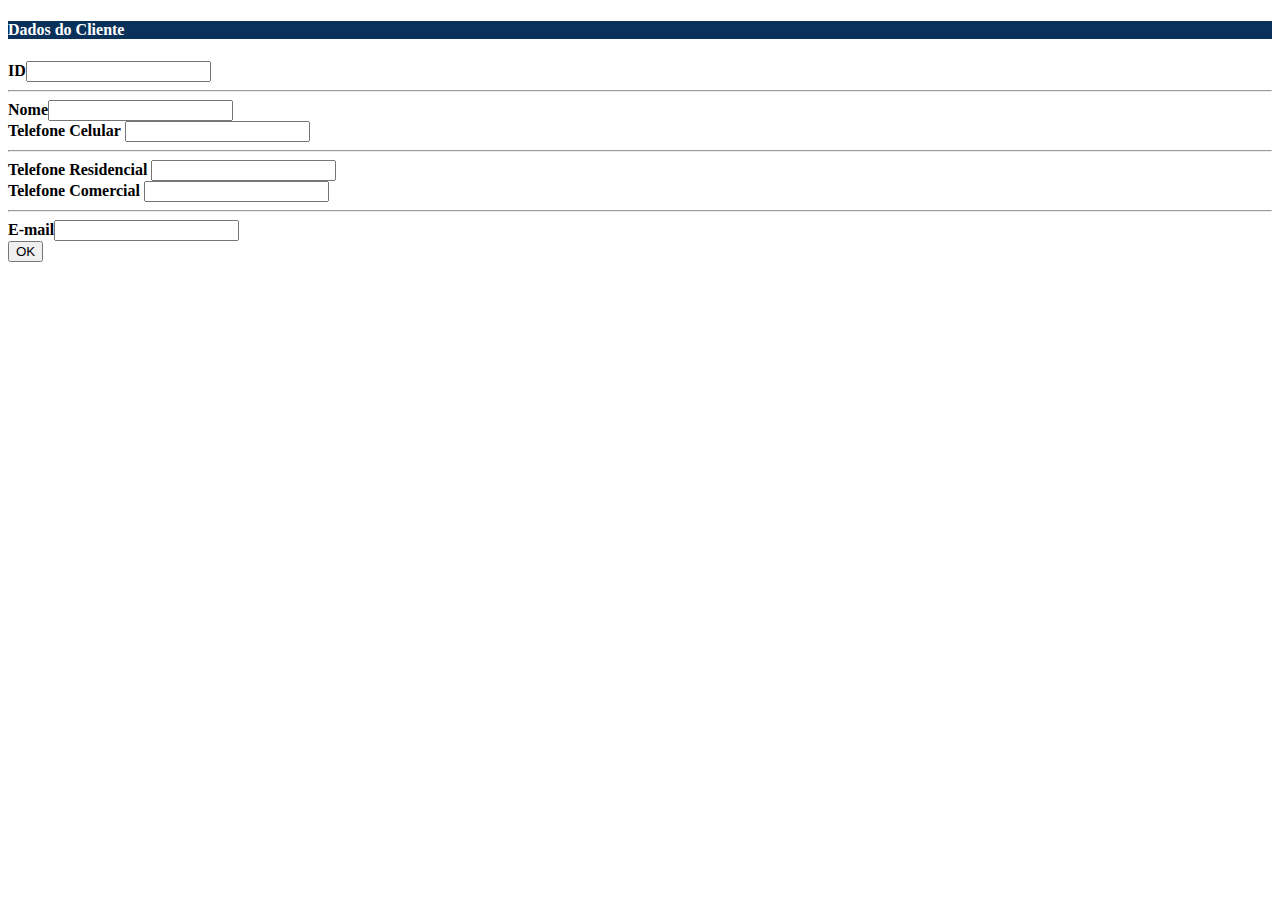
<file: coad/src/main/resources/templates/cliente/visualizaClienteModal.html>
<!DOCTYPE html>
<html xmlns:th="http://www.thymeleaf.org">
<head>
<meta charset="utf-8">
<style type="text/css">
label {
	font-weight: bold;
	text-color: gray;
}
</style>
</head>
<div id="visualizaClienteModal" class="modal fade" role="dialog"
	th:fragment="visualizaCliente" tabindex="-1">
	<div class="modal-dialog">
		<div class="modal-content">
			<div class="modal-header" style="background: #093159;">
				<h4 class="modal-title">
					<span style="font-weight: bold; color: white;">Dados do
						Cliente</span>
				</h4>
			</div>
			<div class="modal-body">
				<div class="container">
					<form method="post" th:object=${cliente}>
						<div class="form-row">
							<div class="col">
									<div class="form-group col-md-3 mt-3 ml-5">
										<label for="inputId">ID</label><input
											class="form-control-plaintext md-col-3" type="text"
											readonly="readonly" th:field="*{id}" name="id" />
									</div>
								<hr>
								<div class="form-row">
									<div class="form-group col-md-6 mt-3 ml-5">
										<label for="inputNome">Nome</label><input
											class="form-control-plaintext md-col-3" type="text"
											readonly="readonly" th:field="*{nome}" name="nome" />
									</div>
									<div class="form-group col-md-4 mt-3">
										<label for="inputFoneCel">Telefone Celular</label> <input
											class="form-control-plaintext md-col-6" type="text"
											readonly="readonly" th:field="*{foneCelular}" name="foneCel" />
									</div>
								</div>
								<hr>
								<div class="form-row">
									<div class="form-group col-md-5 mt-3 ml-5">
										<label for="inputFoneres">Telefone Residencial</label> <input
											class="form-control-plaintext md-col-6" type="text"
											readonly="readonly" th:field="*{foneResidencial}"
											name="clienteNome" />
									</div>
									<div class="form-group col-md-5 mt-3">
										<label for="inputFoneCom">Telefone Comercial</label> <input
											class="form-control-plaintext md-col-6" type="text"
											readonly="readonly" th:field="*{foneComercial}"
											name="foneCom" />
									</div>
								</div>
								<hr>
								<div class="form-group col-md-12 mt-3 ml-5">
									<label for="inputEmail">E-mail</label><input
										class="form-control-plaintext md-col-3" type="text"
										readonly="readonly" th:field="*{email}" name="email" />
								</div>
							</div>
						</div>
					</form>
				</div>
			</div>
			<div class="modal-footer">
				<button type="button" class="btn btn-primary" data-dismiss="modal">OK</button>
			</div>
		</div>
	</div>
</div>
</html>
</file>
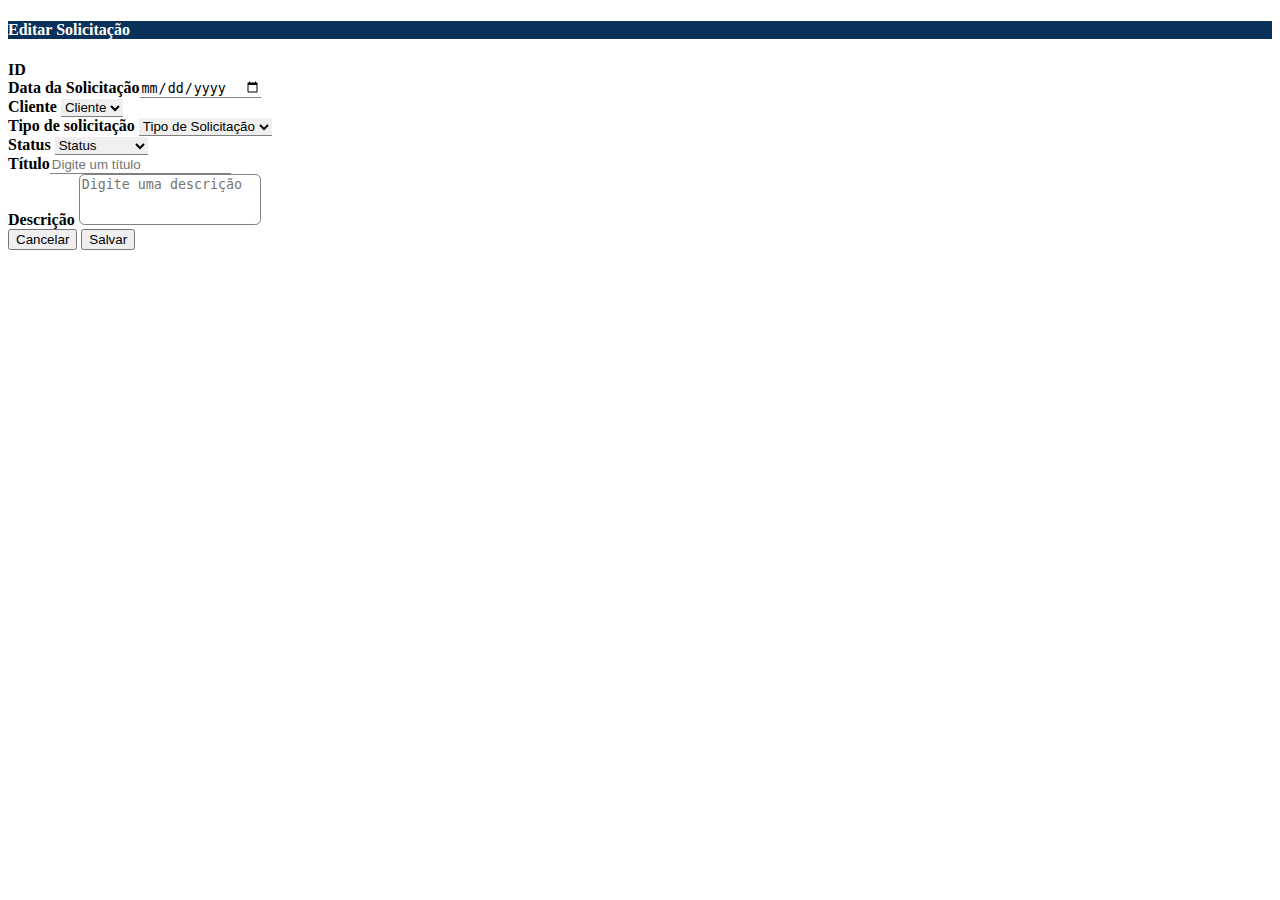
<file: coad/src/main/resources/templates/solicitacao/alteraSolicitacaoModal.html>
<!DOCTYPE html>
<html xmlns:th="http://thymeleaf.org">
<head>
<meta charset="utf-8">
<style type="text/css">
label {
	font-weight: bold;
	text-color: gray;
}

.form-control {
	border: 1px solid gray;
	border-top: none;
	border-right: none;
	border-left: none;
}
</style>
</head>
<div id="alteraSolicitacaoModal" class="modal fade" role="dialog"
	th:fragment="alteraSolicitacao" tabindex="-1">
	<div class="modal-dialog">
		<div class="modal-content">
			<div class="modal-header" style="background: #093159;">
				<h4 class="modal-title">
					<span style="font-weight: bold; color: white;">Editar
						Solicitação</span>
				</h4>
			</div>
			<form th:action="@{/alteraSolicitacao}" method="post"
				th:object="${solicitacao}" id="altera-solicitacao-form">
				<div class="modal-body container col-md-8">
					<div class="form-row">
						<div class="form-group col-md-3">
							<label>ID</label><input type="text" th:field="*{id}" name="id"
								class="form-control" readonly="readonly"
								required="required" style="border: none;"/>
						</div>
						<div class="form-group col-md-8 ml-4">
							<label>Data da Solicitação</label><input type="date"
								th:value="*{data}" name="data" class="form-control"
								required="required" />
						</div>
					</div>
					<div class="form-group">
						<label>Cliente</label> <select th:field="*{cliente}"
							name="tipoSolicitacao" class="form-control">
							<option value="">Cliente</option>
							<option th:each="cliente : ${clientes}" th:value="${cliente.id}"
								th:text="${cliente.nome}"></option>
						</select>
					</div>
					<div class="form-row">
						<div class="form-group col-md-7">
							<label>Tipo de solicitação</label> <select
								th:field="*{tipoSolicitacao}" name="tipoSolicitacao"
								class="form-control">
								<option value="">Tipo de Solicitação</option>
								<option th:each="tipo : ${tipos}" th:value="${tipo.id}"
									th:text="${tipo.descricao}"></option>
							</select>
						</div>
						<div class="form-group col-md-5">
							<label>Status</label> <select th:field="*{status}" name="status"
								class="form-control">
								<option value="0">Status</option>
								<option value="1">Atendido</option>
								<option value="2">Aguardando</option>
							</select>
						</div>
					</div>
					<div class="form-group">
						<label>Título</label><input type="text" th:field="*{titulo}"
							name="titulo" class="form-control" required="required"
							placeholder="Digite um título" />
					</div>
					<div class="form-group">
						<label>Descrição</label>
						<textarea th:field="*{descricao}" name="descricao"
							class="form-control" required="required" rows="3"
							style="resize: none; border-radius:.35rem; border: 1px solid gray;"
							placeholder="Digite uma descrição"></textarea>
					</div>
				</div>
				<div class="modal-footer">
					<button type="button" class="btn btn-default" data-dismiss="modal">Cancelar</button>
					<button type="submit" class="btn btn-primary">Salvar</button>
				</div>
			</form>
		</div>
	</div>
</div>
</html>
</file>
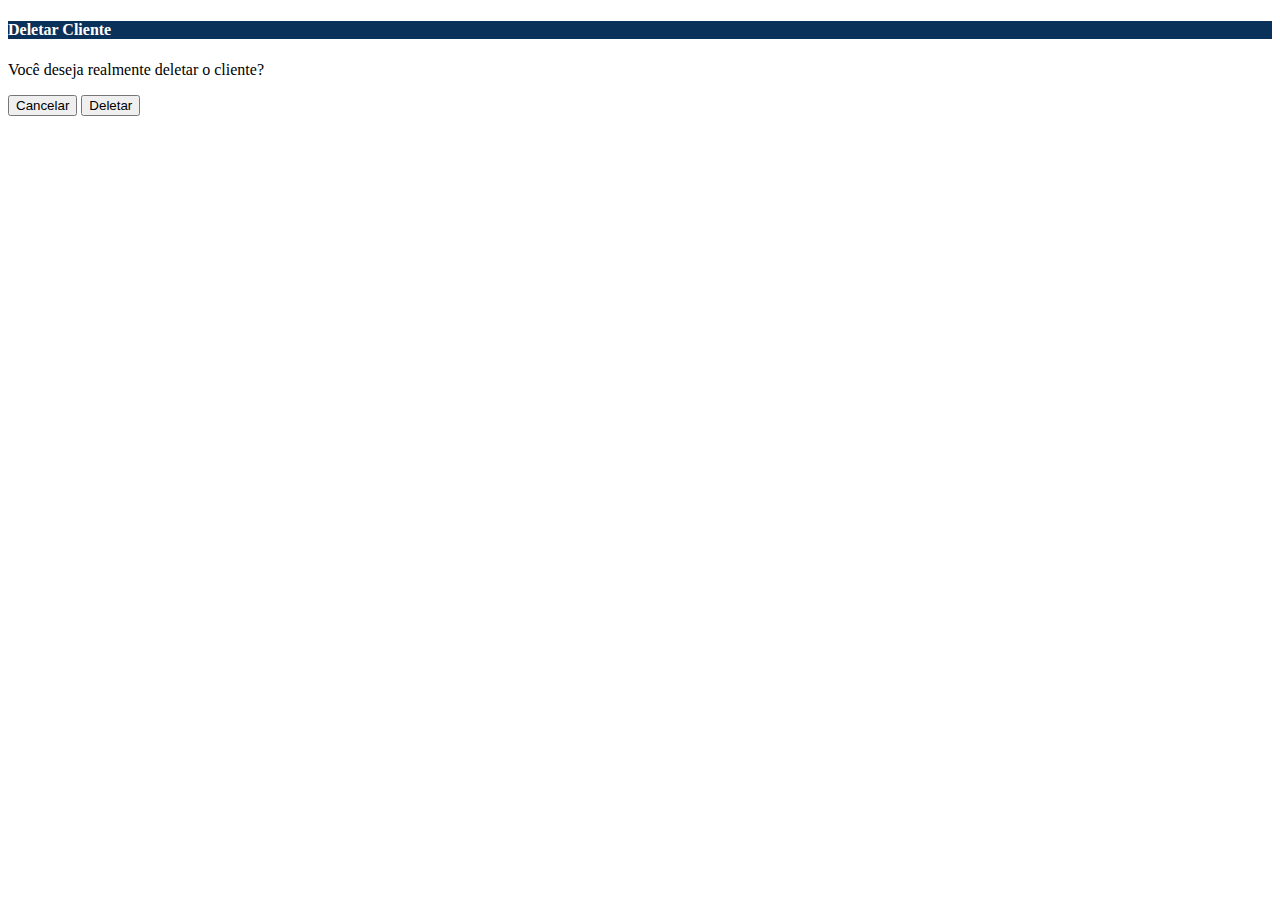
<file: coad/src/main/resources/templates/solicitacao/deletaSolicitacaoModal.html>
<!DOCTYPE html>
<html xmlns:th="http://www.thymeleaf.org">
<head>
<meta charset="utf-8">
</head>
<div id="deletaClienteModal" class="modal fade" role="dialog"
	th:fragment="deletaCliente" tabindex="-1">
	<div class="modal-dialog">
		<div class="modal-content">
			<div class="modal-header" style="background: #093159;">
				<h4 class="modal-title">
					<span style="font-weight: bold; color: white;">Deletar
						Cliente</span>
				</h4>
			</div>


			<div class="modal-body">
				<p>Você deseja realmente deletar o cliente?</p>

			</div>
			<div class="modal-footer">
				<form action="@{/deletaClienteFunc/{id}}" method="post" th:object=${cliente}>
				<input type="hidden" th:field="*{cliente_id}"
							name="id" />
					<button type="button" class="btn btn-default" data-dismiss="modal">Cancelar</button>
					<button type="submit" class="btn btn-danger">
						Deletar</button>
				</form>
			</div>
		</div>
	</div>
</div>
</html>
</file>
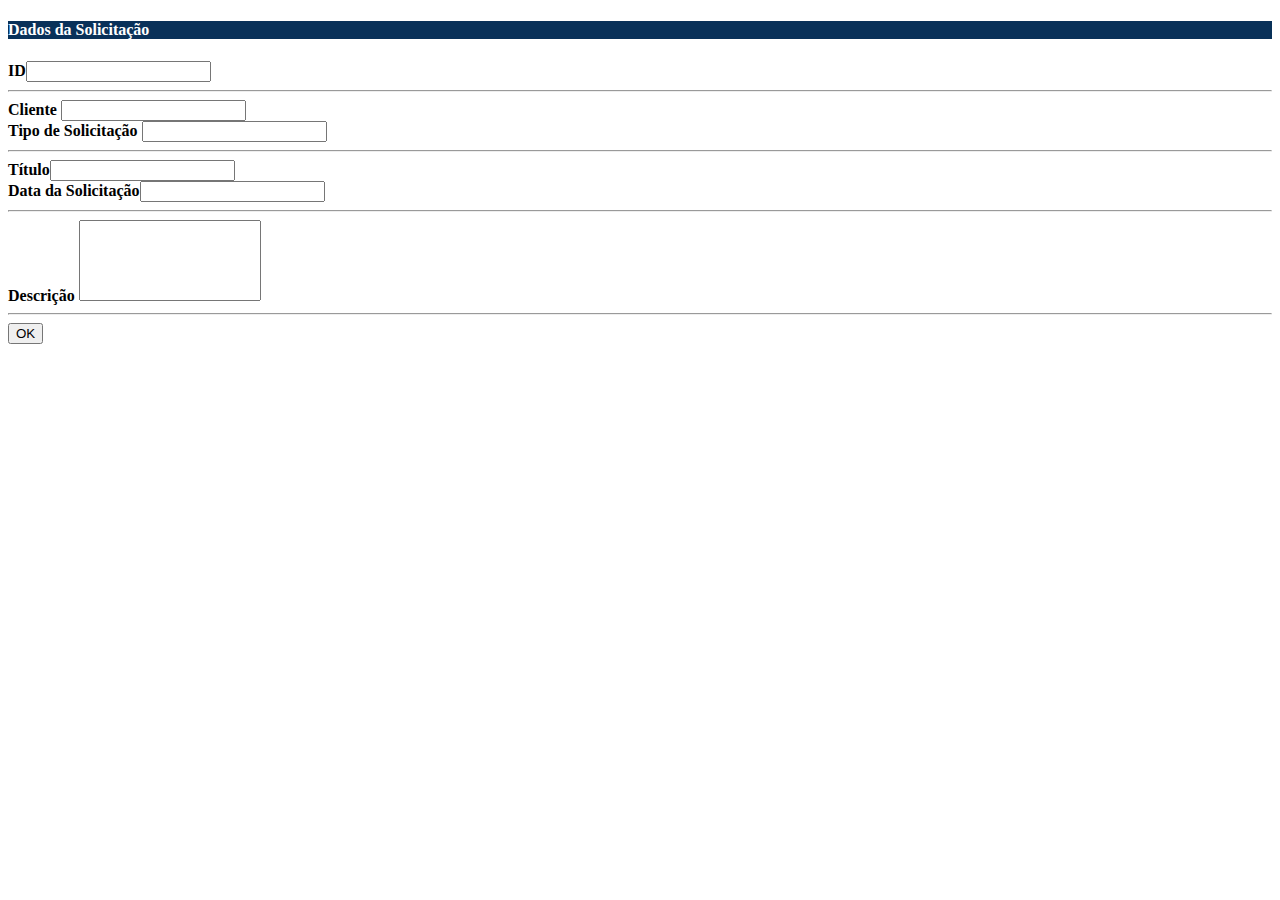
<file: coad/src/main/resources/templates/solicitacao/visualizaSolicitacaoModal.html>
<!DOCTYPE html>
<html xmlns:th="http://www.thymeleaf.org">
<head>
<meta charset="utf-8">
<style type="text/css">
label {
	font-weight: bold;
	text-color: gray;
}
</style>
</head>
<div id="visualizaSolicitacaoModal" class="modal fade" role="dialog"
	th:fragment="visualizaSolicitacao" tabindex="-1">
	<div class="modal-dialog">
		<div class="modal-content">
			<div class="modal-header" style="background: #093159;">
				<h4 class="modal-title">
					<span style="font-weight: bold; color: white;">Dados da
						Solicitação</span>
				</h4>
			</div>
			<div class="modal-body">
				<div class="container">
					<form method="post" th:object=${solicitacao}>
						<div class="form-row">
							<div class="col">
								<div class="form-group col-md-3 mt-3 ml-5">
									<label for="inputId">ID</label><input
										class="form-control-plaintext md-col-3" type="text"
										readonly="readonly" th:field="*{id}" name="id" />
								</div>
								<hr>
								<div class="form-row">
									<div class="form-group col-md-5 mt-3 ml-5">
										<label for="inputCliente">Cliente</label> <input
											class="form-control-plaintext md-col-6" type="text"
											readonly="readonly" th:field="*{cliente.nome}"
											name="clienteNome" />
									</div>
									<div class="form-group col-md-5 mt-3">
										<label for="inputTipo">Tipo de Solicitação</label> <input
											class="form-control-plaintext md-col-6" type="text"
											readonly="readonly" th:field="*{tipoSolicitacao.descricao}"
											name="tipoSolicitacao" />
									</div>
								</div>
								<hr>
								<div class="form-row">
									<div class="form-group col-md-6 mt-3 ml-5">
										<label for="inputTitulo">Título</label><input
											class="form-control-plaintext md-col-3" type="text"
											readonly="readonly" th:field="*{titulo}" name="titulo" />
									</div>
									<div class="form-group col-md-4 mt-3">
										<label for="inputData">Data da Solicitação</label><input
											class="form-control-plaintext md-col-3" type="text"
											readonly="readonly"
											th:value="*{#dates.format(data, 'dd-MM-yyyy')}" name="data" />
									</div>
								</div>
								<hr>
								<div class="form-group col-md-12 mt-3">
									<label for="iputDescricao">Descrição</label>
									<textarea class="form-control-plaintext md-col-6" type="text"
										readonly="readonly" th:field="*{descricao}" name="descricao"
										rows="5" style="resize: none"></textarea>
								</div>
								<hr>
							</div>
						</div>
					</form>
				</div>
			</div>
			<div class="modal-footer">
				<button type="button" class="btn btn-primary" data-dismiss="modal">OK</button>
			</div>
		</div>
	</div>
</div>
</html>
</file>
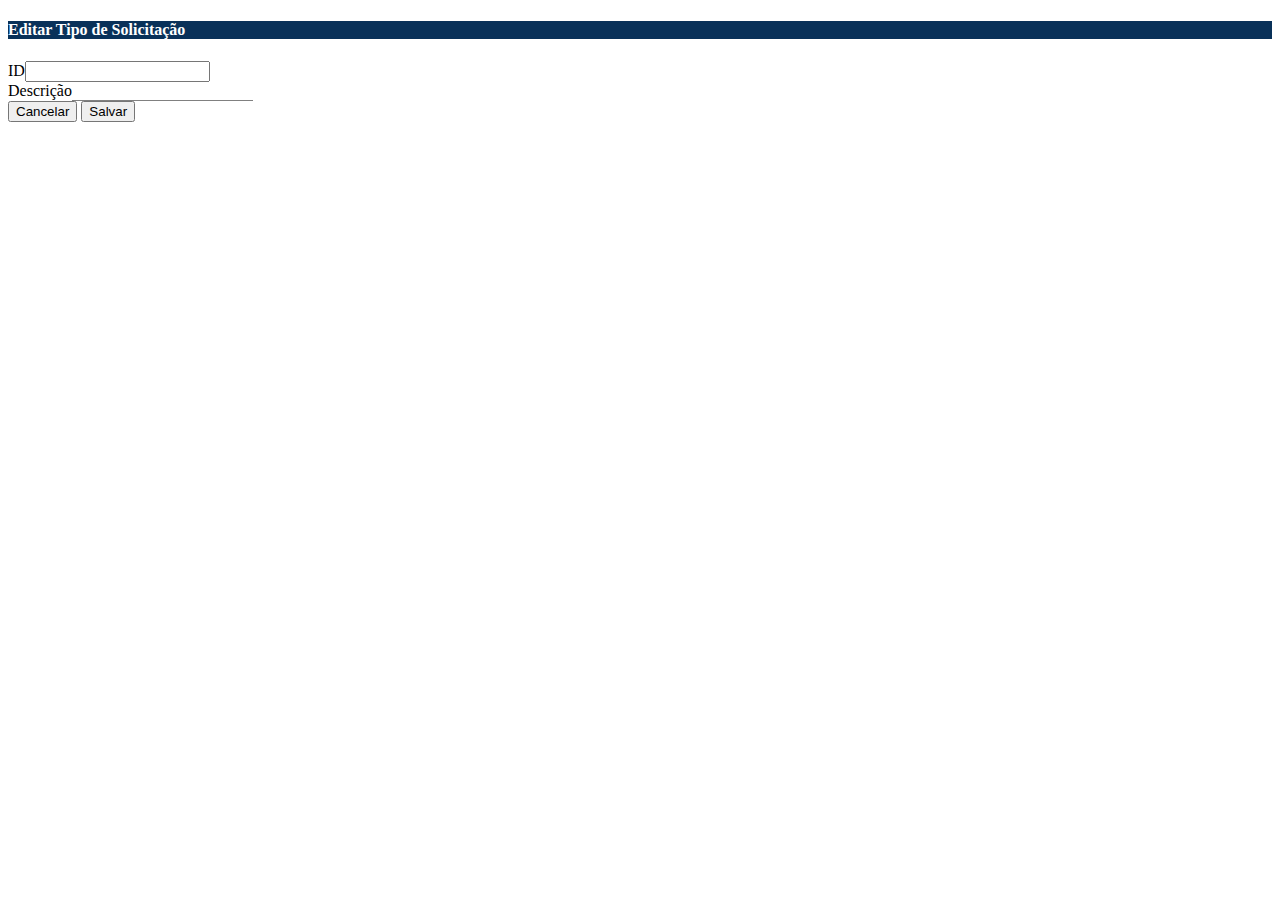
<file: coad/src/main/resources/templates/tipoSolicitacao/alteraTipoSolicitacaoModal.html>
<!DOCTYPE html>
<html xmlns:th="http://thymeleaf.org">
<head>
<meta charset="utf-8">
<script type="text/javascript"></script>
</head>
<div id="alteraTipoSolicitacaoModal" class="modal fade" role="dialog"
	th:fragment="alteraTipoSolicitacao" tabindex="-1">
	<div class="modal-dialog">
		<div class="modal-content">
			<div class="modal-header" style="background: #093159;">
				<h4 class="modal-title">
					<span style="font-weight: bold; color: white;">Editar Tipo de
						Solicitação</span>
				</h4>
			</div>
			<form th:action="@{/alteraTipoSolicitacao}" method="post"
				th:object="${tipoSolicitacao}" id="altera-tipoSolicitacao-form">
				<div class="modal-body container col-md-8">
					<div class="form-group col-md-3">
						<label>ID</label><input type="text" th:field="*{id}" name="id"
							class="form-control " readonly="readonly"
							required="required" />
					</div>
					<div class="form-group">
						<label>Descrição</label><input type="text"
							th:field="*{descricao}" name="descricao" class="form-control"
							required="required" style="border: none; border-bottom: 1px solid gray;" />
					</div>
				</div>
				<div class="modal-footer">
					<button type="button" class="btn btn-default" data-dismiss="modal">Cancelar</button>
					<button type="submit" class="btn btn-primary">Salvar</button>
				</div>
			</form>
		</div>
	</div>
</div>
</html>
</file>
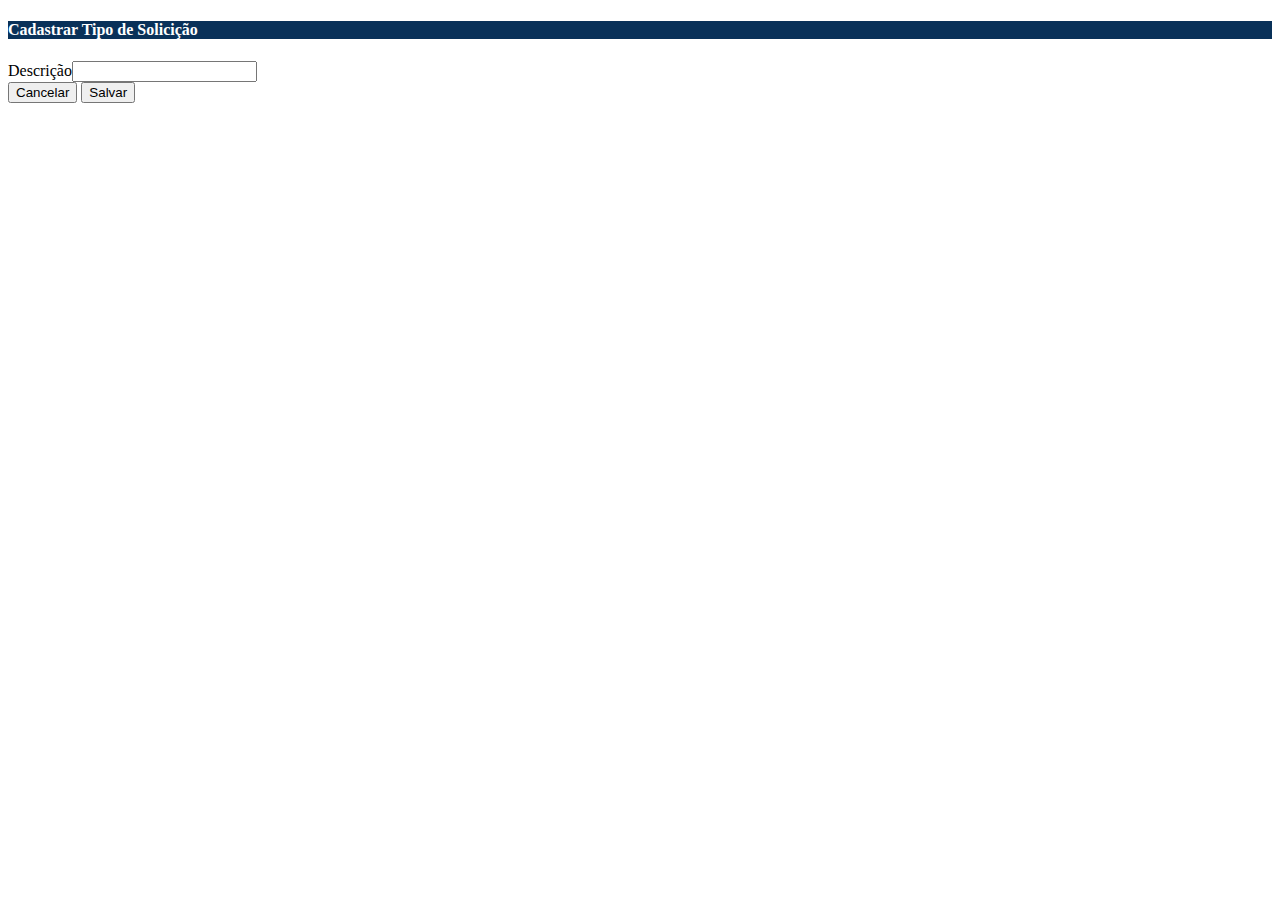
<file: coad/src/main/resources/templates/tipoSolicitacao/formTipoSolicitacaoModal.html>
<!DOCTYPE html>
<html xmlns:th="http://thymeleaf.org">
<head>
<meta charset="utf-8">
</head>
<div id="formTipoSolicitacaoModal" class="modal fade" role="dialog"
	th:fragment="formTipoSolicitacao" tabindex="-1">
	<div class="modal-dialog">
		<div class="modal-content">
			<div class="modal-header" style="background: #093159;">
				<h4 class="modal-title">
					<span style="font-weight: bold; color: white;">Cadastrar Tipo de
						Solicição</span>
				</h4>
			</div>

			<form th:action="@{/salvaTipoSolicitacao}" method="post"
				th:object="${tipoSolicitacao}" id="form-tipoSolicitacao-form">

				<!-- Input values -->
				<div class="modal-body container col-md-8">
					<div class="form-group">
						<label>Descrição</label><input type="text"
							th:field="*{descricao}" name="descricao" class="form-control"
							required="required" />
					</div>
				</div>

				<!-- buttons -->
				<div class="modal-footer">
					<button type="button" class="btn btn-default" data-dismiss="modal">Cancelar</button>
					<button type="submit" class="btn btn-primary">Salvar</button>
				</div>

			</form>
		</div>
	</div>
</div>
</html>
</file>
